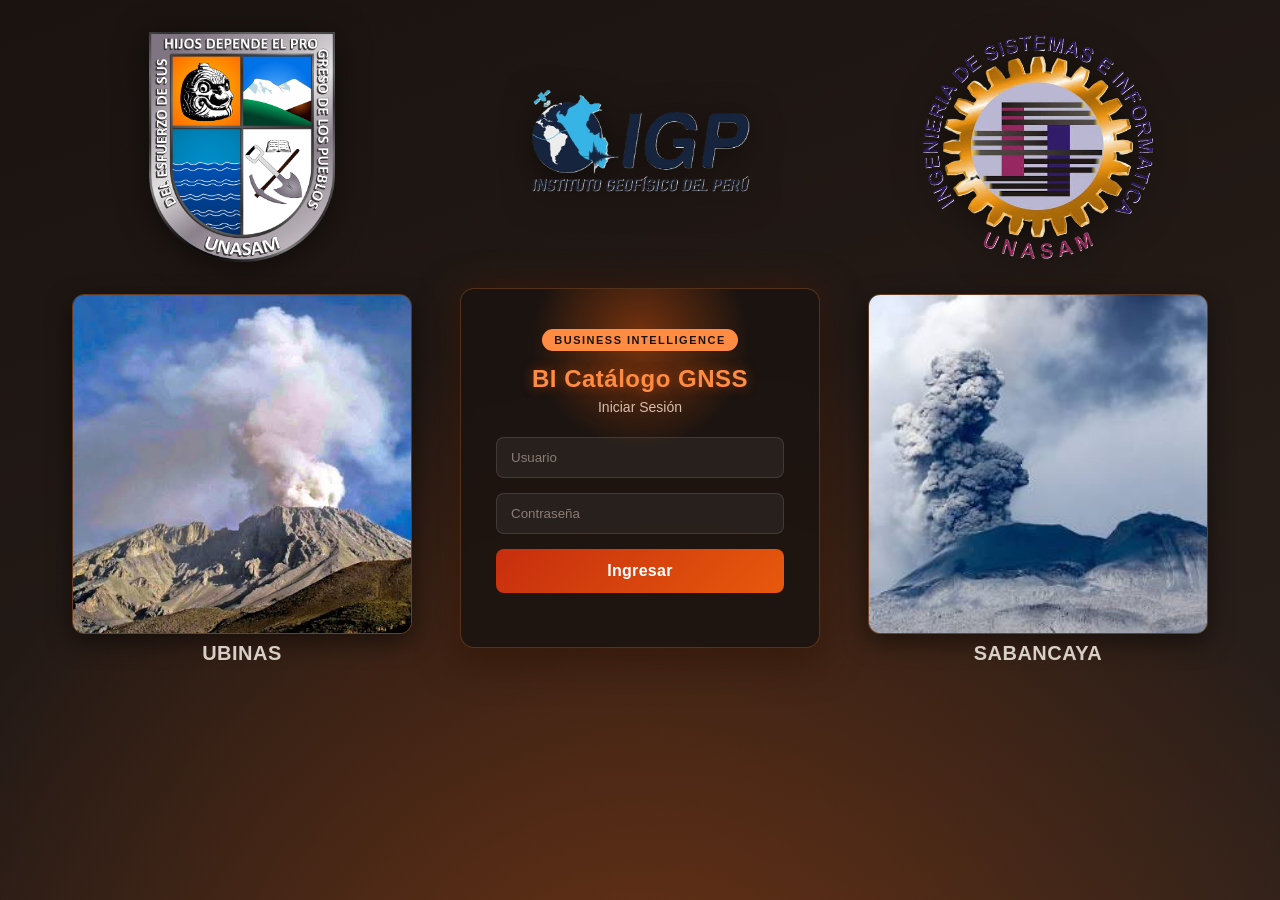
<file: index.html>
<!DOCTYPE html>
<html lang="es">
<head>
    <meta charset="UTF-8">
    <meta name="viewport" content="width=device-width, initial-scale=1.0">
    <title>Login - BI Catálogo GNSS</title>
    <link rel="icon" type="image/png" href="Imagenes/icono.png">
    <link rel="stylesheet" href="style.css">
</head>
<body class="login-body">

    <div class="embers" id="embers"></div>

    <div class="login-page">

        <div class="login-shell">

            <div class="side-col">
                <img class="login-logo" src="Imagenes/unasam.png" alt="Logo UNASAM">
                <div class="volcan-mini">
                    <img src="Imagenes/ubina.jpg" alt="Volcán Ubinas">
                    <span>Ubinas</span>
                </div>
            </div>

            <div class="center-col">
                <img class="gnss-logo" src="Imagenes/GNSS.png" alt="GNSS">

                <div class="login-box">
                    <div class="login-glow"></div>
                    <span class="login-tag">Business Intelligence</span>
                    <h2>BI Catálogo GNSS</h2>
                    <p>Iniciar Sesión</p>
                    <input
                        type="text"
                        id="usuario"
                        placeholder="Usuario">
                    <input
                        type="password"
                        id="password"
                        placeholder="Contraseña">
                    <button onclick="ingresar()">
                        Ingresar
                    </button>
                    <p id="mensaje"></p>
                </div>
            </div>

            <div class="side-col">
                <img class="login-logo" src="Imagenes/images.png" alt="Logo Facultad de Ciencias UNASAM">
                <div class="volcan-mini">
                    <img src="Imagenes/sabancaya.jpg" alt="Volcán Sabancaya">
                    <span>Sabancaya</span>
                </div>
            </div>

        </div>

    </div>

<script src="script.js"></script>
</body>
</html>
</file>
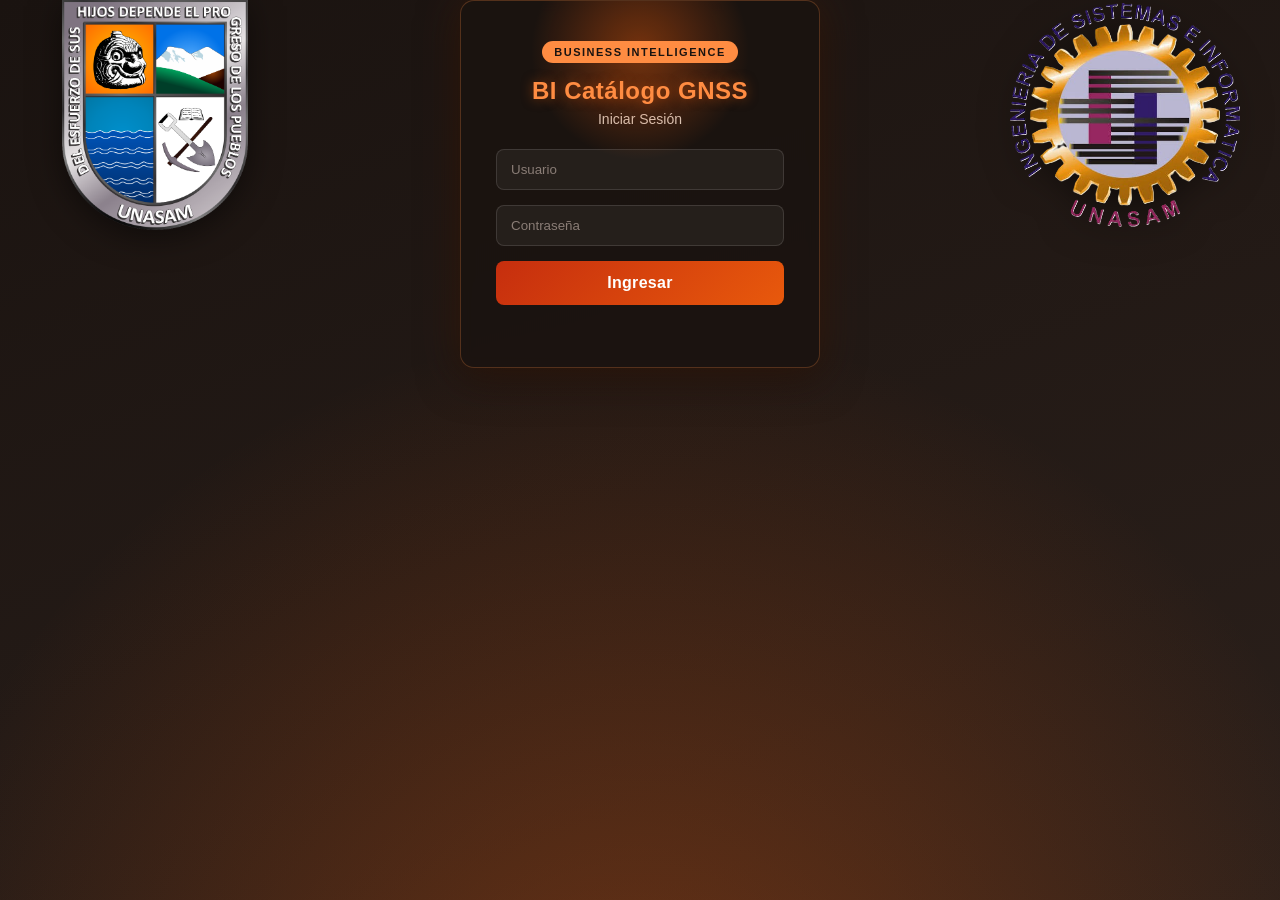
<file: login.html>
<!DOCTYPE html>
<html lang="es">
<head>
    <meta charset="UTF-8">
    <meta name="viewport" content="width=device-width, initial-scale=1.0">
    <title>Login - BI Catálogo GNSS</title>
    <link rel="icon" type="image/png" href="Imagenes/icono.png">
    <link rel="stylesheet" href="style.css">
</head>
<body class="login-body">

    <div class="embers" id="embers"></div>

    <div class="login-shell">

        <img class="login-logo" src="Imagenes/unasam.png" alt="Logo UNASAM">

        <div class="login-box">
            <div class="login-glow"></div>
            <span class="login-tag">Business Intelligence</span>
            <h2>BI Catálogo GNSS</h2>
            <p>Iniciar Sesión</p>
            <input
                type="text"
                id="usuario"
                placeholder="Usuario">
            <input
                type="password"
                id="password"
                placeholder="Contraseña">
            <button onclick="ingresar()">
                Ingresar
            </button>
            <p id="mensaje"></p>
        </div>

        <img class="login-logo" src="Imagenes/images.png" alt="Logo Facultad de Ciencias UNASAM">

    </div>

<script src="script.js"></script>
</body>
</html>
</file>
<file: style.css>
*{
    margin:0;
    padding:0;
    box-sizing:border-box;
    font-family:'Segoe UI', Arial, Helvetica, sans-serif;
}
 
:root{
    --volcan-negro:#1a1310;
    --volcan-negro-suave:#2b201b;
    --volcan-panel:#221a16;
    --volcan-rojo:#c62e0e;
    --volcan-naranja:#e8590c;
    --volcan-ember:#ff8c42;
    --volcan-ceniza:#8a7d76;
    --volcan-ceniza-clara:#d8cfc7;
    --volcan-crema:#f5ede4;
}
 
/* ---------- LOGIN ---------- */
.login-body{
    background:
        radial-gradient(circle at 50% 120%, rgba(232,89,12,.35), transparent 60%),
        linear-gradient(160deg, var(--volcan-negro) 0%, var(--volcan-negro-suave) 100%);
    display:flex;
    justify-content:center;
    align-items:flex-start;
    min-height:100vh;
    position:relative;
    overflow-x:hidden;
}
 
/* particulas de ceniza / ember flotante */
.embers{
    position:absolute;
    inset:0;
    pointer-events:none;
    overflow:hidden;
}

.ember{
    position:absolute;
    bottom:-20px;
    border-radius:50%;
    background:radial-gradient(circle, #ffcf9e 0%, #e8590c 60%, transparent 100%);
    box-shadow:0 0 10px 2px rgba(232,89,12,.6);
    animation-name:floatUp;
    animation-timing-function:linear;
    animation-iteration-count:infinite;
    opacity:0;
}

@keyframes floatUp{
    0%{transform:translateY(0) translateX(0); opacity:0;}
    8%{opacity:.9;}
    100%{transform:translateY(-100vh) translateX(30px); opacity:0;}
}

/* contenedor general: logo GNSS arriba + fila de login abajo */
.login-page{
    position:relative;
    z-index:2;
    display:flex;
    justify-content:center;
    width:100%;
    padding:32px 0;
}
 
.gnss-logo{
    width:220px;
    height:220px;
    object-fit:contain;
    filter:drop-shadow(0 6px 16px rgba(0,0,0,.5));
    animation:logoFloat 5s ease-in-out infinite;
    margin-bottom:36px;
}

/* columna central: GNSS arriba + login-box debajo, arrancando a la
   misma altura que las columnas laterales */
.center-col{
    display:flex;
    flex-direction:column;
    align-items:center;
}

/* fila: columna izquierda | login-box | columna derecha */
.login-shell{
    position:relative;
    display:flex;
    align-items:flex-start;
    justify-content:space-between;
    width:100%;
    max-width:1900px;
    padding:0 40px;
    gap:16px;
    animation:shellIn .9s ease both;
}
 
@keyframes shellIn{
    from{opacity:0; transform:translateY(18px);}
    to{opacity:1; transform:translateY(0);}
}

/* columnas laterales: se centran en el espacio libre entre el borde
   de la página y el borde del login-box */
.side-col{
    flex:1;
    display:flex;
    flex-direction:column;
    align-items:center;
    justify-content:center;
    gap:32px;
}
 
.login-logo{
    width:230px;
    height:230px;
    object-fit:contain;
    filter:drop-shadow(0 6px 16px rgba(0,0,0,.5));
    animation:logoFloat 5s ease-in-out infinite;
}

.side-col:last-of-type .login-logo,
.side-col:last-of-type .volcan-mini{
    animation-delay:.6s;
}
 
@keyframes logoFloat{
    0%, 100%{transform:translateY(0);}
    50%{transform:translateY(-8px);}
}
 
.volcan-mini{
    display:flex;
    flex-direction:column;
    align-items:center;
    gap:8px;
    animation:logoFloat 6s ease-in-out infinite;
}
 
.volcan-mini img{
    width:340px;
    height:340px;
    object-fit:cover;
    border-radius:12px;
    border:1px solid rgba(255,140,66,.3);
    box-shadow:0 8px 24px rgba(0,0,0,.5);
}

.volcan-mini span{
    font-size:20px;
    font-weight:700;
    letter-spacing:.5px;
    text-transform:uppercase;
    color:var(--volcan-ceniza-clara);
}
 
.login-box{
    position:relative;
    flex:0 0 360px;
    width:360px;
    background:rgba(26,19,16,.85);
    backdrop-filter:blur(6px);
    padding:40px 35px;
    border-radius:14px;
    border:1px solid rgba(255,140,66,.25);
    box-shadow:
        0 0 40px rgba(232,89,12,.15),
        0 10px 40px rgba(0,0,0,.5);
    text-align:center;
    animation:riseIn .8s ease both .15s;
    opacity:0;
    overflow:hidden;
}

@keyframes riseIn{
    from{opacity:0; transform:translateY(28px) scale(.96);}
    to{opacity:1; transform:translateY(0) scale(1);}
}
 
.login-glow{
    position:absolute;
    top:-60px;
    left:50%;
    width:220px;
    height:220px;
    transform:translateX(-50%);
    background:radial-gradient(circle, rgba(232,89,12,.45), transparent 70%);
    animation:glowPulse 3.5s ease-in-out infinite;
    pointer-events:none;
}
 
@keyframes glowPulse{
    0%, 100%{opacity:.5; transform:translateX(-50%) scale(1);}
    50%{opacity:.9; transform:translateX(-50%) scale(1.15);}
}
 
.login-tag{
    position:relative;
    display:inline-block;
    font-size:11px;
    font-weight:700;
    letter-spacing:1.5px;
    text-transform:uppercase;
    color:var(--volcan-negro);
    background:var(--volcan-ember);
    padding:5px 12px;
    border-radius:20px;
    margin-bottom:14px;
}

.login-box h2{
    position:relative;
    margin-bottom:6px;
    color:var(--volcan-ember);
    letter-spacing:.5px;
    text-shadow:0 0 12px rgba(232,89,12,.5);
}
 
.login-box p{
    margin-bottom:22px;
    color:var(--volcan-ceniza-clara);
    font-size:14px;
}
 
.login-box input{
    width:100%;
    padding:12px 14px;
    margin-bottom:15px;
    border:1px solid rgba(255,255,255,.12);
    border-radius:8px;
    outline:none;
    background:rgba(255,255,255,.05);
    color:var(--volcan-crema);
    transition:border-color .2s, box-shadow .2s;
}
 
.login-box input::placeholder{
    color:var(--volcan-ceniza);
}
 
.login-box input:focus{
    border-color:var(--volcan-naranja);
    box-shadow:0 0 0 3px rgba(232,89,12,.2);
}
 
.login-box button{
    position:relative;
    width:100%;
    padding:13px;
    background:linear-gradient(135deg, var(--volcan-rojo), var(--volcan-naranja));
    color:white;
    border:none;
    border-radius:8px;
    cursor:pointer;
    font-size:16px;
    font-weight:600;
    letter-spacing:.3px;
    overflow:hidden;
    transition:transform .15s, box-shadow .2s;
}
 
.login-box button::after{
    content:"";
    position:absolute;
    top:0; left:-75%;
    width:50%;
    height:100%;
    background:linear-gradient(120deg, transparent, rgba(255,255,255,.35), transparent);
    transform:skewX(-20deg);
    transition:left .6s ease;
}

.login-box button:hover::after{
    left:130%;
}
 
.login-box button:hover{
    box-shadow:0 4px 18px rgba(232,89,12,.45);
    transform:translateY(-1px);
}
 
#mensaje{
    color:var(--volcan-ember);
    margin-top:15px;
    font-size:13px;
}
 
/* ---------- APP SHELL ---------- */
.app-body{
    background:var(--volcan-negro);
    min-height:100vh;
}
 
.header{
    height:70px;
    background:linear-gradient(90deg, var(--volcan-negro) 0%, var(--volcan-negro-suave) 60%, var(--volcan-rojo) 160%);
    color:var(--volcan-crema);
    display:flex;
    justify-content:space-between;
    align-items:center;
    padding:0 28px;
    border-bottom:3px solid var(--volcan-naranja);
    box-shadow:0 2px 15px rgba(0,0,0,.3);
}
 
.brand{
    display:flex;
    align-items:center;
    gap:14px;
}
 
.brand-mark{
    font-size:12px;
    font-weight:700;
    letter-spacing:2px;
    color:var(--volcan-negro);
    background:var(--volcan-ember);
    padding:5px 9px;
    border-radius:6px;
}
 
.header h2{
    font-size:18px;
    font-weight:600;
    letter-spacing:.3px;
}
 
.logout-btn{
    padding:10px 20px;
    border:none;
    border-radius:8px;
    cursor:pointer;
    background:linear-gradient(135deg, var(--volcan-rojo), var(--volcan-naranja));
    color:white;
    font-weight:600;
    transition:transform .15s, box-shadow .2s;
}
 
.logout-btn:hover{
    box-shadow:0 4px 14px rgba(232,89,12,.5);
    transform:translateY(-1px);
}
 
/* ---------- MENU ---------- */
.menu{
    display:flex;
    gap:6px;
    background:var(--volcan-negro-suave);
    padding:10px 24px;
    border-bottom:1px solid rgba(255,140,66,.15);
    overflow-x:auto;
}
 
.menu-item{
    display:flex;
    align-items:center;
    gap:8px;
    padding:10px 18px;
    background:transparent;
    border:1px solid transparent;
    border-radius:8px;
    color:var(--volcan-ceniza-clara);
    font-size:14px;
    font-weight:600;
    cursor:pointer;
    white-space:nowrap;
    transition:background .2s, color .2s, border-color .2s;
}
 
.menu-index{
    font-size:11px;
    font-weight:700;
    color:var(--volcan-ember);
    opacity:.7;
}
 
.menu-item:hover{
    background:rgba(232,89,12,.12);
    color:var(--volcan-crema);
}
 
.menu-item.active{
    background:linear-gradient(135deg, var(--volcan-rojo), var(--volcan-naranja));
    color:white;
    border-color:rgba(255,255,255,.15);
}
 
.menu-item.active .menu-index{
    color:rgba(255,255,255,.85);
    opacity:1;
}
 
/* ---------- CONTENT / SECTIONS ---------- */
.content{
    height:calc(100vh - 70px - 53px);
    overflow-y:auto;
    scrollbar-width:thin;
    scrollbar-color:var(--volcan-naranja) var(--volcan-negro-suave);
}

.content::-webkit-scrollbar{
    width:12px;
}

.content::-webkit-scrollbar-track{
    background:var(--volcan-negro-suave);
}

.content::-webkit-scrollbar-thumb{
    background:linear-gradient(180deg, var(--volcan-naranja), var(--volcan-rojo));
    border-radius:8px;
}
 
.section{
    display:none;
    animation:fadeIn .35s ease;
}
 
.section.active{
    display:block;
}
 
@keyframes fadeIn{
    from{opacity:0; transform:translateY(6px);}
    to{opacity:1; transform:translateY(0);}
}
 
.section-inner{
    max-width:1080px;
    margin:0 auto;
    padding:48px 32px 64px;
    color:var(--volcan-crema);
}
 
.eyebrow{
    color:var(--volcan-ember);
    font-size:13px;
    font-weight:700;
    letter-spacing:1.5px;
    text-transform:uppercase;
    margin-bottom:10px;
}
 
.section-inner h1{
    font-size:32px;
    line-height:1.25;
    margin-bottom:18px;
    color:var(--volcan-crema);
}
 
.lead{
    font-size:17px;
    color:var(--volcan-ceniza-clara);
    line-height:1.6;
    margin-bottom:16px;
}
 
.section-inner p{
    font-size:15px;
    line-height:1.7;
    color:var(--volcan-ceniza-clara);
    margin-bottom:14px;
}
 
/* stat cards on Inicio */
.stat-row{
    display:grid;
    grid-template-columns:repeat(4, 1fr);
    gap:16px;
    margin:32px 0 40px;
}
 
.stat-card{
    background:var(--volcan-panel);
    border:1px solid rgba(255,140,66,.18);
    border-radius:12px;
    padding:20px 18px;
    display:flex;
    flex-direction:column;
    gap:8px;
}
 
.stat-number{
    font-size:28px;
    font-weight:700;
    color:var(--volcan-ember);
}
 
.stat-label{
    font-size:13px;
    color:var(--volcan-ceniza-clara);
    line-height:1.4;
}
 
/* two column panels */
.two-col{
    display:grid;
    grid-template-columns:1fr 1fr;
    gap:20px;
    margin-bottom:36px;
}
 
.panel{
    background:var(--volcan-panel);
    border:1px solid rgba(255,140,66,.18);
    border-radius:12px;
    padding:26px 24px;
}
 
.panel h3{
    color:var(--volcan-ember);
    font-size:17px;
    margin-bottom:12px;
}
 
.check-list{
    list-style:none;
    display:flex;
    flex-direction:column;
    gap:10px;
}
 
.check-list li{
    font-size:14px;
    color:var(--volcan-ceniza-clara);
    padding-left:22px;
    position:relative;
    line-height:1.5;
}
 
.check-list li::before{
    content:"";
    position:absolute;
    left:0;
    top:6px;
    width:10px;
    height:10px;
    border-radius:50%;
    background:linear-gradient(135deg, var(--volcan-rojo), var(--volcan-naranja));
}
 
/* ODS row */
.ods-row{
    display:grid;
    grid-template-columns:1fr 1fr;
    gap:16px;
}
 
.ods-card{
    background:linear-gradient(135deg, rgba(198,46,14,.15), rgba(232,89,12,.08));
    border:1px solid rgba(232,89,12,.3);
    border-radius:12px;
    padding:20px;
    display:flex;
    align-items:center;
    gap:16px;
}
 
.ods-tag{
    font-size:13px;
    font-weight:700;
    color:var(--volcan-negro);
    background:var(--volcan-ember);
    padding:6px 12px;
    border-radius:6px;
    white-space:nowrap;
}
 
.ods-card p{
    margin:0;
    font-size:14px;
}
 
/* Volcano pages */
.volcan-layout{
    display:grid;
    grid-template-columns:1.1fr 0.9fr;
    gap:40px;
    align-items:start;
}
 
.volcan-layout.reverse{
    grid-template-columns:0.9fr 1.1fr;
}
 
.volcan-layout.reverse .volcan-art{
    order:-1;
}
 
.fact-grid{
    display:grid;
    grid-template-columns:repeat(3, 1fr);
    gap:12px;
    margin-top:24px;
}
 
.fact{
    background:var(--volcan-panel);
    border:1px solid rgba(255,140,66,.18);
    border-radius:10px;
    padding:14px 12px;
    display:flex;
    flex-direction:column;
    gap:4px;
}
 
.fact-k{
    font-size:19px;
    font-weight:700;
    color:var(--volcan-ember);
}
 
.fact-v{
    font-size:12px;
    color:var(--volcan-ceniza-clara);
    line-height:1.3;
}
 
.volcan-art{
    display:flex;
    flex-direction:column;
    align-items:center;
    gap:10px;
}
 
.volcan-svg{
    width:100%;
    max-width:380px;
    border-radius:14px;
    box-shadow:0 10px 40px rgba(0,0,0,.5);
}
 
.art-caption{
    font-size:12px;
    color:var(--volcan-ceniza);
    text-align:center;
    font-style:italic;
}
 
/* Dashboard section */
.dashboard-wrap{
    width:100%;
    height:calc(100vh - 70px - 53px);
}

.dashboard-wrap iframe{
    width:100%;
    height:100%;
    border:none;
    background:var(--volcan-negro);
}
 
/* ---------- REFERENCIAS / CITAS ---------- */
.refs-panel{
    grid-column:1 / -1;
    background:var(--volcan-panel);
    border:1px solid rgba(255,140,66,.18);
    border-radius:12px;
    padding:22px 24px;
    margin-top:8px;
    text-align:center;
}

.refs-panel h4{
    color:var(--volcan-ember);
    font-size:14px;
    letter-spacing:.5px;
    text-transform:uppercase;
    margin-bottom:14px;
    text-align:center;
}

.refs-panel ol{
    list-style-position:inside;
    padding-left:0;
    display:flex;
    flex-direction:column;
    align-items:center;
    gap:8px;
}

.refs-panel li{
    font-size:13px;
    color:var(--volcan-ceniza-clara);
    line-height:1.6;
    text-align:center;
    max-width:640px;
}

.refs-panel li em{
    color:var(--volcan-ceniza);
}

.cite{
    color:var(--volcan-ember);
    font-size:.85em;
    font-weight:600;
}

.info-block{
    margin-top:28px;
}

.info-block h3{
    color:var(--volcan-ember);
    font-size:16px;
    margin-bottom:10px;
}

/* ---------- DICCIONARIO TÉCNICO ---------- */
.dict-table-wrap{
    overflow-x:auto;
    border-radius:12px;
    border:1px solid rgba(255,140,66,.18);
    margin-top:8px;
}

.dict-table{
    width:100%;
    border-collapse:collapse;
    background:var(--volcan-panel);
    font-size:13px;
}

.dict-table thead th{
    text-align:left;
    color:var(--volcan-ember);
    font-size:12px;
    letter-spacing:.5px;
    text-transform:uppercase;
    padding:14px 16px;
    background:rgba(232,89,12,.12);
    border-bottom:1px solid rgba(255,140,66,.25);
    white-space:nowrap;
}

.dict-table tbody td{
    padding:14px 16px;
    color:var(--volcan-ceniza-clara);
    line-height:1.6;
    border-bottom:1px solid rgba(255,140,66,.08);
    vertical-align:top;
}

.dict-table tbody tr:last-child td{
    border-bottom:none;
}

.dict-table tbody tr:hover{
    background:rgba(232,89,12,.06);
}

.dict-var{
    color:var(--volcan-ember);
    font-weight:700;
    font-family:'Consolas', monospace;
    white-space:nowrap;
}

.dict-tag{
    display:block;
    margin-top:6px;
    font-size:12px;
    color:var(--volcan-ceniza);
    font-style:italic;
}

/* ---------- MAPA DE UBICACIÓN ---------- */
.map-block{
    grid-column:1 / -1;
    margin-top:28px;
}

.map-block h3{
    color:var(--volcan-ember);
    font-size:16px;
    margin-bottom:12px;
}

.map-frame-wrap{
    border-radius:12px;
    overflow:hidden;
    border:1px solid rgba(255,140,66,.18);
    box-shadow:0 10px 30px rgba(0,0,0,.4);
}

.map-frame-wrap iframe{
    width:100%;
    height:320px;
    border:0;
    display:block;
    filter:grayscale(.15) contrast(1.05);
}

.corr-table th, .corr-table td{
    text-align:center;
}

.corr-table thead tr:first-child th{
    background:transparent;
    border-bottom:none;
}

.corr-table tbody td:first-child{
    text-align:left;
}

.dict-table thead tr th[colspan]{
    background:rgba(232,89,12,.2);
    font-size:13px;
    text-transform:none;
    letter-spacing:normal;
    color:var(--volcan-crema);
}

.table-note{
    font-size:12px;
    color:var(--volcan-ceniza);
    margin-top:10px;
}

/* ---------- GRÁFICO DE MEDIAS (ANOVA) ---------- */
.mean-chart-block{
    margin-top:28px;
    background:var(--volcan-panel);
    border:1px solid rgba(255,140,66,.18);
    border-radius:12px;
    padding:22px 24px;
}

.mean-chart-block h3{
    color:var(--volcan-ember);
    font-size:16px;
    margin-bottom:20px;
}

.mean-chart{
    display:flex;
    align-items:flex-end;
    justify-content:center;
    gap:56px;
    height:180px;
    padding:0 20px;
}

.mean-bar-col{
    display:flex;
    flex-direction:column;
    align-items:center;
    justify-content:flex-end;
    height:100%;
    gap:8px;
}

.mean-value{
    font-size:13px;
    font-weight:700;
    color:var(--volcan-ember);
}

.mean-bar{
    width:46px;
    border-radius:6px 6px 0 0;
    background:linear-gradient(180deg, var(--volcan-ember), var(--volcan-rojo));
    box-shadow:0 4px 14px rgba(232,89,12,.35);
    transition:height .6s ease;
}

.mean-label{
    font-size:12px;
    color:var(--volcan-ceniza-clara);
    font-weight:600;
}

/* ---------- GRÁFICO DE DISPERSIÓN (imagen externa) ---------- */
.corr-graph-block{
    margin-top:28px;
}

.corr-graph-block h3{
    color:var(--volcan-ember);
    font-size:16px;
    margin-bottom:12px;
}

.corr-graph-block img{
    width:100%;
    max-width:640px;
    display:block;
    margin:0 auto;
    border-radius:12px;
    border:1px solid rgba(255,140,66,.18);
    box-shadow:0 10px 30px rgba(0,0,0,.4);
    background:#fff;
}

.corr-graph-block .art-caption{
    margin-top:10px;
    text-align:center;
}

.corr-graph-block p{
    margin-top:16px;
}

.mean-chart-block p{
    margin-top:20px;
    margin-bottom:0;
}

/* ---------- SÍNTESIS ---------- */
.synthesis-block{
    grid-column:1 / -1;
    margin-top:28px;
    background:linear-gradient(135deg, rgba(198,46,14,.12), rgba(232,89,12,.06));
    border:1px solid rgba(232,89,12,.3);
    border-radius:12px;
    padding:24px 26px;
}

.synthesis-block h4{
    color:var(--volcan-ember);
    font-size:14px;
    letter-spacing:1px;
    text-transform:uppercase;
    margin-bottom:10px;
}

.synthesis-block p{
    margin-bottom:0;
}

/* ---------- RESPONSIVE ---------- */
@media (max-width: 880px){
    .stat-row{grid-template-columns:repeat(2, 1fr);}
    .two-col{grid-template-columns:1fr;}
    .ods-row{grid-template-columns:1fr;}
    .volcan-layout, .volcan-layout.reverse{grid-template-columns:1fr;}
    .volcan-layout.reverse .volcan-art{order:0;}
    .fact-grid{grid-template-columns:1fr;}
    .header h2{font-size:15px;}
    .mean-chart{gap:28px;}

    .login-shell{
        flex-direction:column;
        padding:0 24px;
        gap:28px;
    }
    .side-col{
        flex-direction:row;
        gap:24px;
    }
}

/* ---------- CAROUSEL DE IMÁGENES ---------- */
.carousel{
    position:relative;
    width:100%;
    max-width:380px;
    aspect-ratio:1/1;
    border-radius:14px;
    overflow:hidden;
    box-shadow:0 10px 40px rgba(0,0,0,.5);
    background:var(--volcan-negro);
}

.carousel-img{
    position:absolute;
    top:0;
    left:0;
    width:100%;
    height:100%;
    object-fit:cover;
    opacity:0;
    transition:opacity 1s ease-in-out;
}

.carousel-img.active{
    opacity:1;
}

.info-block{
    grid-column:1 / -1;
}
</file>
